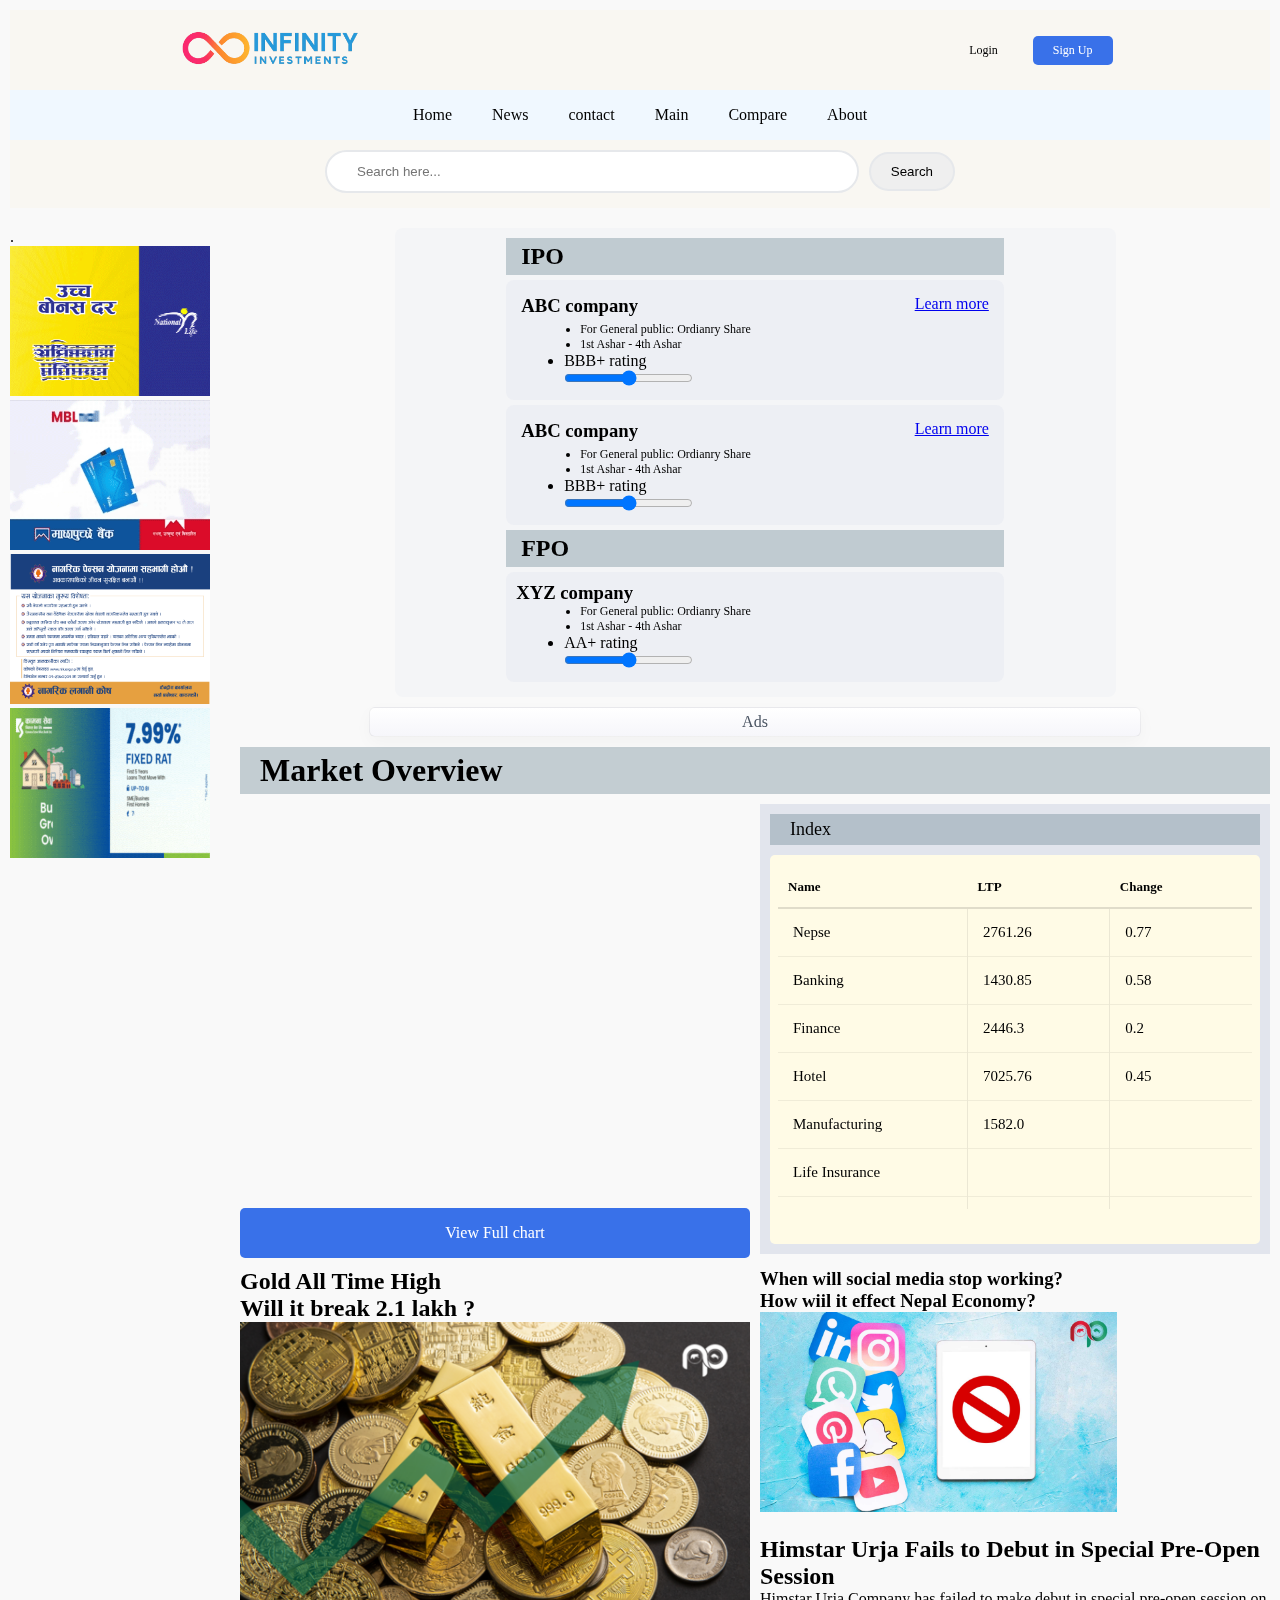
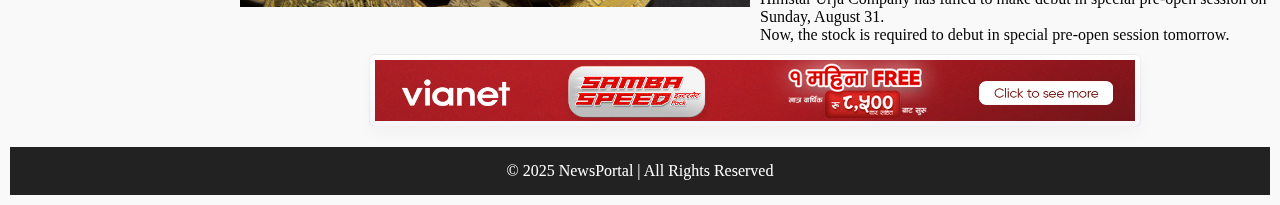
<file: index.html>
<!DOCTYPE html>
<html lang="en">

<head>
    <meta charset="UTF-8">
    <meta name="viewport" content="width=device-width, initial-scale=1.0">
    <title>Document</title>

    <!-- header links -->
    <link rel="stylesheet" href="header.css">


    <link rel="stylesheet" href="index.css">


</head>

<body>

    <div class=" container ">

        <header id="header">Loading</header>
        <div class="content">
            <div class="side-ads">
                <div class="ads-box">.
                    <img src="gif1.gif" alt="image">
                    <img src="gif2.gif" alt="image">
                    <img src="image1.jpg" alt="">
                    <img src="gif3.gif" alt="">
                </div>
            </div>
            <div class="center">
                <div class="short-term-news">
                    <div class="s-t-n-content">
                        <div id="ipo" class="stnc-box">
                            <h2>IPO</h2>
                            <div class="company-info">
                                <div class="company-name">
                                    <h3>ABC company</h3>
                                    <a href="#">Learn more</a>
                                </div>
                                <div class="issue-detail">

                                    <div class="basic">
                                        <ul>
                                            <li>For General public: Ordianry Share</li>
                                            <li>1st Ashar - 4th Ashar</li>
                                        </ul>
                                    </div>

                                    <ul>
                                        <li>
                                            <p>BBB+ rating</p>

                                            <input type="range">
                                        </li>
                                    </ul>
                                </div>

                            </div>
                            <div class="company-info">
                                <div class="company-name">
                                    <h3>ABC company</h3>
                                    <a href="#">Learn more</a>
                                </div>
                                <div class="issue-detail">

                                    <div class="basic">
                                        <ul>
                                            <li>For General public: Ordianry Share</li>
                                            <li>1st Ashar - 4th Ashar</li>
                                        </ul>
                                    </div>

                                    <ul>
                                        <li>
                                            <p>BBB+ rating</p>

                                            <input type="range">
                                        </li>
                                    </ul>
                                </div>

                            </div>


                        </div>
                        <div id="fpo" class="stnc-box">
                            <h2>FPO</h2>
                            <div class="company-info">
                                <h3>XYZ company</h3>
                                <div class="issue-detail">

                                    <div class="basic">
                                        <ul>
                                            <li>For General public: Ordianry Share</li>
                                            <li>1st Ashar - 4th Ashar</li>
                                        </ul>
                                    </div>

                                    <ul>
                                        <li>
                                            <p>AA+ rating</p>

                                            <input type="range">
                                        </li>
                                    </ul>
                                </div>

                            </div>
                        </div>
                        <div id="right-share"></div>

                    </div>
                </div>
                <div class="center-ads ads-section1">
                    Ads
                    <!-- <img src="/project1/image/gif1.gif" alt="image">
                    <img src="/project1/image/gif2.gif" alt="image">
                    <img src="/project1/image/image1.jpg" alt=""> -->

                </div>
                <div class="market-overview ">
                    <h1>Market Overview</h1>
                    <div class="market-inner">
                        <div class="chart-box">
                            <div class="chart">
                                <iframe src="https://s.tradingview.com/widgetembed/?symbol=NEPSE" width="100%"
                                    height="400px" frameborder="0"></iframe>

                            </div>

                            <a class="chart-link" href="https://www.tradingview.com/symbols/NEPSE/" target="_blank"
                                rel="noopener noreferrer" aria-label="Open TradingView chart for NEPSE in a new tab">
                                View Full chart
                            </a>

                        </div>
                        <div class="index-box">

                            <div class="index-title">Index</div>
                            <div class="index-wrap">

                                <div class="index-head">
                                    <table>

                                        <tr>
                                            <th style="width:40%">Name</th>
                                            <th style="width:30%">LTP</th>
                                            <th style="width:30%">Change</th>
                                        </tr>

                                    </table>
                                </div>
                                <div class="index-body">
                                    <table>

                                        <tr class="placeholder-row">
                                            <td style="width:40%">Nepse</td>
                                            <td style="width: 30%;">2761.26</td>
                                            <td style="width: 30%;">0.77</td>
                                        </tr>
                                        <tr class="placeholder-row">
                                            <td>Banking</td>
                                            <td>1430.85</td>
                                            <td>0.58</td>
                                        </tr>
                                        <tr class="placeholder-row">
                                            <td>Finance</td>
                                            <td>2446.3</td>
                                            <td>0.2</td>
                                        </tr>
                                        <tr class="placeholder-row">
                                            <td>Hotel</td>
                                            <td>7025.76</td>
                                            <td>0.45</td>
                                        </tr>
                                        <tr class="placeholder-row">
                                            <td>Manufacturing</td>
                                            <td>1582.0</td>
                                            <td></td>
                                        </tr>
                                        <tr class="placeholder-row">
                                            <td>Life Insurance</td>
                                            <td></td>
                                            <td></td>
                                        </tr>
                                        <tr class="placeholder-row">
                                            <td>Insurance</td>
                                            <td></td>
                                            <td></td>
                                        </tr>
                                        <tr class="placeholder-row">
                                            <td>Other</td>
                                            <td></td>
                                            <td></td>
                                        </tr>

                                    </table>
                                </div>

                            </div>
                        </div>

                    </div>
                </div>
                <div class="news ">
                    <div class="main-news">
                        <h2>Gold All Time High</h2>
                        <h2>Will it break 2.1 lakh ?</h2>
                        <img src="gold.png" alt="">

                    </div>
                    <div class="side-news">
                        <div>
                            <h3>When will social media stop working?</h3>
                            <h3>How wiil it effect Nepal Economy?</h3>
                            <img src="social-media.jpg" alt="">
                        </div>
                        <div>
                            <h2>Himstar Urja Fails to Debut in Special Pre-Open Session</h2>
                            <p>
                                Himstar Urja Company has failed to make debut in special pre-open session on Sunday,
                                August 31.</p>
                            <p>Now, the stock is required to debut in special pre-open session tomorrow.</p>
                        </div>
                    </div>
                </div>
                <div class="center-ads ads-section2">
                    <img src="vianet.png" alt="">
                </div>
            </div>

        </div>
        <footer>
            <p>&copy; 2025 NewsPortal | All Rights Reserved</p>
        </footer>

    </div>

    <script src="index.js"></script>
</body>

</html>
</file>
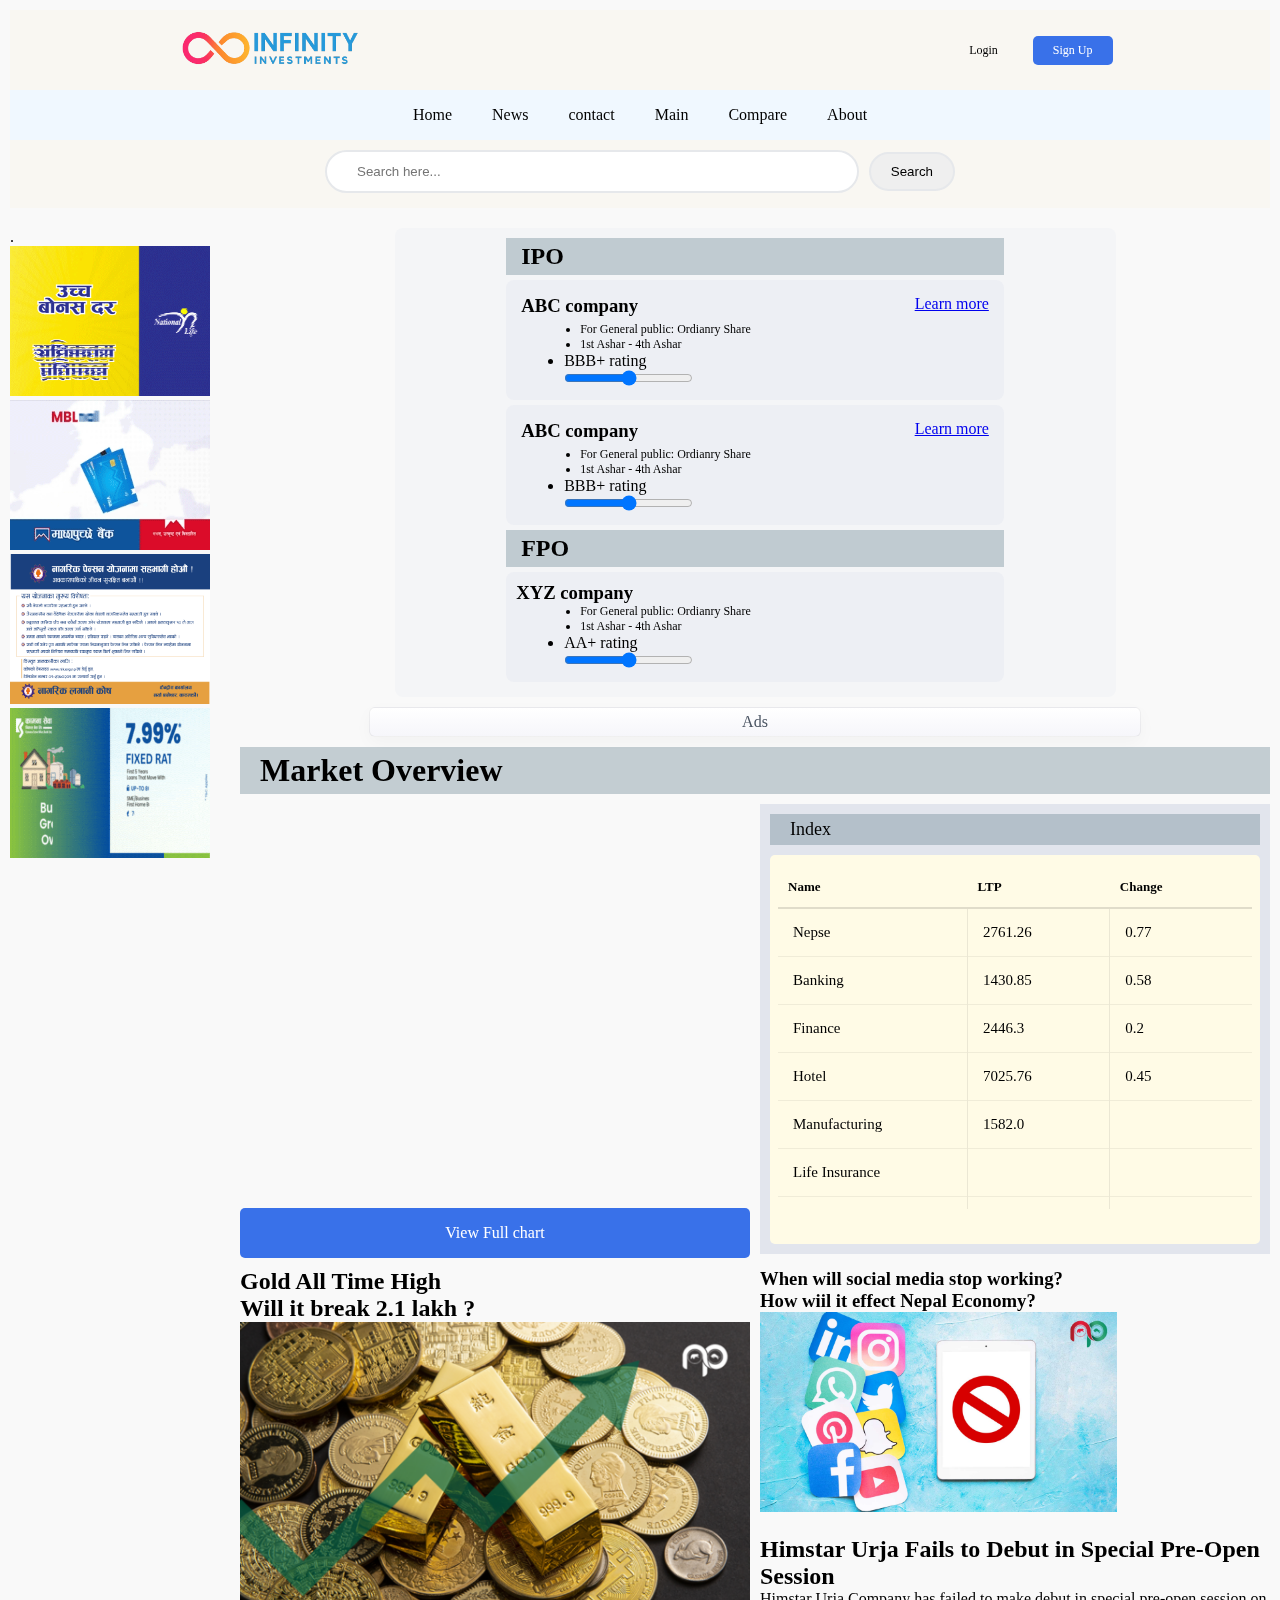
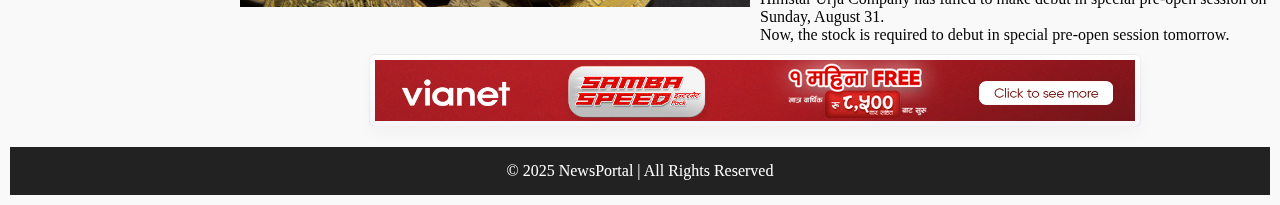
<file: project1/index.html>
<!DOCTYPE html>
<html lang="en">

<head>
    <meta charset="UTF-8">
    <meta name="viewport" content="width=device-width, initial-scale=1.0">
    <title>Document</title>

    <!-- header links -->
    <link rel="stylesheet" href="/project1/header/header.css">


    <link rel="stylesheet" href="index.css">


</head>

<body>

    <div class=" container ">

        <header id="header">Loading</header>
        <div class="content">
            <div class="side-ads">
                <div class="ads-box">.
                    <img src="/project1/image/gif1.gif" alt="image">
                    <img src="/project1/image/gif2.gif" alt="image">
                    <img src="/project1/image/image1.jpg" alt="">
                    <img src="/project1/image/gif3.gif" alt="">
                </div>
            </div>
            <div class="center">
                <div class="short-term-news">
                    <div class="s-t-n-content">
                        <div id="ipo" class="stnc-box">
                            <h2>IPO</h2>
                            <div class="company-info">
                                <div class="company-name">
                                    <h3>ABC company</h3>
                                    <a href="#">Learn more</a>
                                </div>
                                <div class="issue-detail">

                                    <div class="basic">
                                        <ul>
                                            <li>For General public: Ordianry Share</li>
                                            <li>1st Ashar - 4th Ashar</li>
                                        </ul>
                                    </div>

                                    <ul>
                                        <li>
                                            <p>BBB+ rating</p>

                                            <input type="range">
                                        </li>
                                    </ul>
                                </div>

                            </div>
                            <div class="company-info">
                                <div class="company-name">
                                    <h3>ABC company</h3>
                                    <a href="#">Learn more</a>
                                </div>
                                <div class="issue-detail">

                                    <div class="basic">
                                        <ul>
                                            <li>For General public: Ordianry Share</li>
                                            <li>1st Ashar - 4th Ashar</li>
                                        </ul>
                                    </div>

                                    <ul>
                                        <li>
                                            <p>BBB+ rating</p>

                                            <input type="range">
                                        </li>
                                    </ul>
                                </div>

                            </div>


                        </div>
                        <div id="fpo" class="stnc-box">
                            <h2>FPO</h2>
                            <div class="company-info">
                                <h3>XYZ company</h3>
                                <div class="issue-detail">

                                    <div class="basic">
                                        <ul>
                                            <li>For General public: Ordianry Share</li>
                                            <li>1st Ashar - 4th Ashar</li>
                                        </ul>
                                    </div>

                                    <ul>
                                        <li>
                                            <p>AA+ rating</p>

                                            <input type="range">
                                        </li>
                                    </ul>
                                </div>

                            </div>
                        </div>
                        <div id="right-share"></div>

                    </div>
                </div>
                <div class="center-ads ads-section1">
                    Ads
                    <!-- <img src="/project1/image/gif1.gif" alt="image">
                    <img src="/project1/image/gif2.gif" alt="image">
                    <img src="/project1/image/image1.jpg" alt=""> -->

                </div>
                <div class="market-overview ">
                    <h1>Market Overview</h1>
                    <div class="market-inner">
                        <div class="chart-box">
                            <div class="chart">
                                <iframe src="https://s.tradingview.com/widgetembed/?symbol=NEPSE" width="100%"
                                    height="400px" frameborder="0"></iframe>

                            </div>

                            <a class="chart-link" href="https://www.tradingview.com/symbols/NEPSE/" target="_blank"
                                rel="noopener noreferrer" aria-label="Open TradingView chart for NEPSE in a new tab">
                                View Full chart
                            </a>

                        </div>
                        <div class="index-box">

                            <div class="index-title">Index</div>
                            <div class="index-wrap">

                                <div class="index-head">
                                    <table>

                                        <tr>
                                            <th style="width:40%">Name</th>
                                            <th style="width:30%">LTP</th>
                                            <th style="width:30%">Change</th>
                                        </tr>

                                    </table>
                                </div>
                                <div class="index-body">
                                    <table>

                                        <tr class="placeholder-row">
                                            <td style="width:40%">Nepse</td>
                                            <td style="width: 30%;">2761.26</td>
                                            <td style="width: 30%;">0.77</td>
                                        </tr>
                                        <tr class="placeholder-row">
                                            <td>Banking</td>
                                            <td>1430.85</td>
                                            <td>0.58</td>
                                        </tr>
                                        <tr class="placeholder-row">
                                            <td>Finance</td>
                                            <td>2446.3</td>
                                            <td>0.2</td>
                                        </tr>
                                        <tr class="placeholder-row">
                                            <td>Hotel</td>
                                            <td>7025.76</td>
                                            <td>0.45</td>
                                        </tr>
                                        <tr class="placeholder-row">
                                            <td>Manufacturing</td>
                                            <td>1582.0</td>
                                            <td></td>
                                        </tr>
                                        <tr class="placeholder-row">
                                            <td>Life Insurance</td>
                                            <td></td>
                                            <td></td>
                                        </tr>
                                        <tr class="placeholder-row">
                                            <td>Insurance</td>
                                            <td></td>
                                            <td></td>
                                        </tr>
                                        <tr class="placeholder-row">
                                            <td>Other</td>
                                            <td></td>
                                            <td></td>
                                        </tr>

                                    </table>
                                </div>

                            </div>
                        </div>

                    </div>
                </div>
                <div class="news ">
                    <div class="main-news">
                        <h2>Gold All Time High</h2>
                        <h2>Will it break 2.1 lakh ?</h2>
                        <img src="/project1/image/gold.png" alt="">

                    </div>
                    <div class="side-news">
                        <div>
                            <h3>When will social media stop working?</h3>
                            <h3>How wiil it effect Nepal Economy?</h3>
                            <img src="/project1/image/social-media.jpg" alt="">
                        </div>
                        <div>
                            <h2>Himstar Urja Fails to Debut in Special Pre-Open Session</h2>
                            <p>
                                Himstar Urja Company has failed to make debut in special pre-open session on Sunday,
                                August 31.</p>
                            <p>Now, the stock is required to debut in special pre-open session tomorrow.</p>
                        </div>
                    </div>
                </div>
                <div class="center-ads ads-section2">
                    <img src="/project1/image/vianet.png" alt="">
                </div>
            </div>

        </div>
        <footer>
            <p>&copy; 2025 NewsPortal | All Rights Reserved</p>
        </footer>

    </div>

    <script src="index.js"></script>
</body>

</html>
</file>
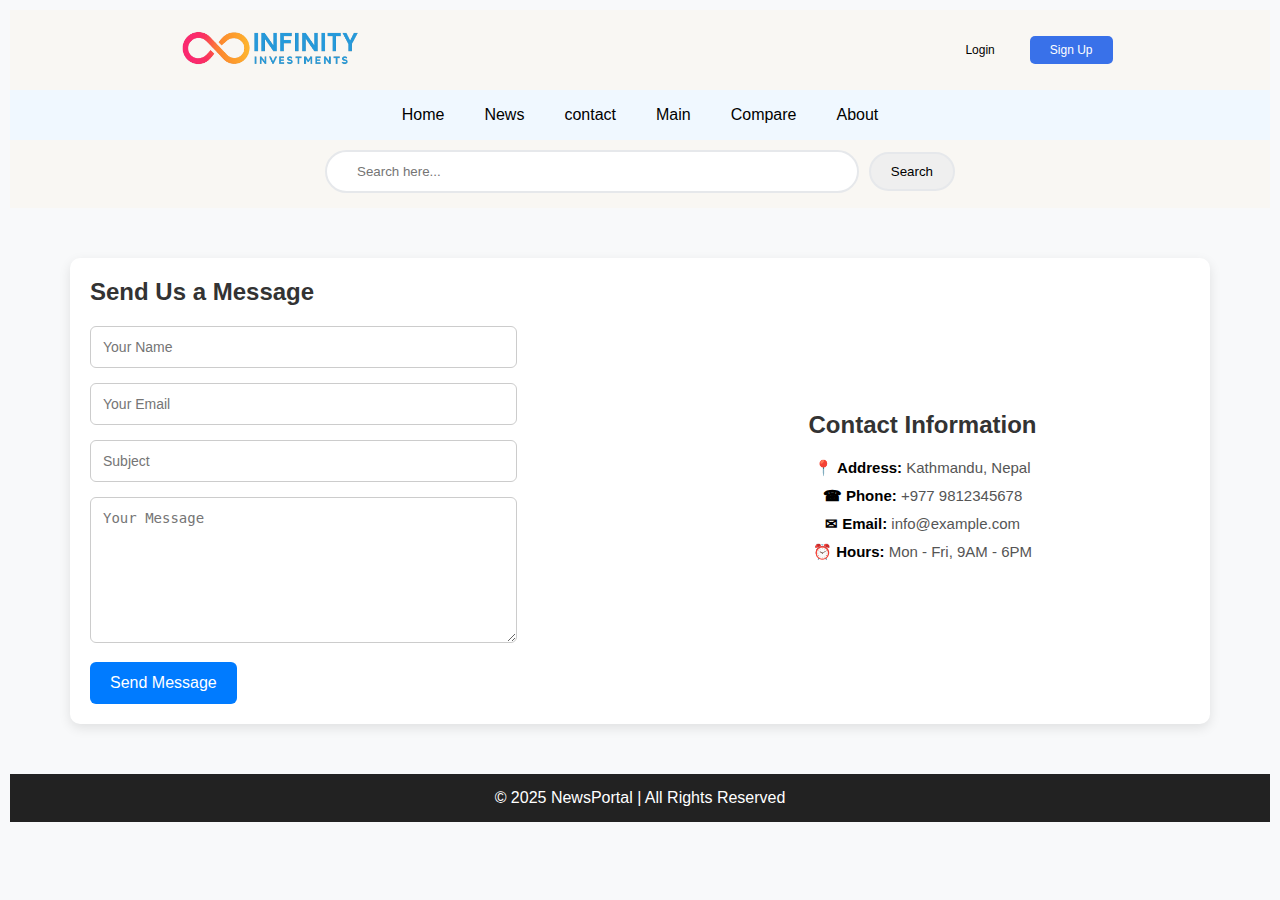
<file: contact.html>
<!DOCTYPE html>
<html lang="en">
<head>
  <meta charset="UTF-8">
  <meta name="viewport" content="width=device-width, initial-scale=1.0">
  <title>Contact Page</title>
    <link rel="stylesheet" href="contact.css">
    <link rel="stylesheet" href="header.css">
</head>
<body>

  <div class="contact-container">

 

    <div id="header"></div>

  <div class="contact-box">
    <!-- Contact Form -->
    <div class="contact-form">
      <h2>Send Us a Message</h2>
      <form>
        <input type="text" placeholder="Your Name" required>
        <input type="email" placeholder="Your Email" required>
        <input type="text" placeholder="Subject" required>
        <textarea placeholder="Your Message" required></textarea>
        <button type="submit">Send Message</button>
      </form>
    </div>

    <!-- Contact Info -->
    <div class="contact-info">
      <h2>Contact Information</h2>
      <p><span>📍 Address:</span> Kathmandu, Nepal</p>
      <p><span>☎ Phone:</span> +977 9812345678</p>
      <p><span>✉ Email:</span> info@example.com</p>
      <p><span>⏰ Hours:</span> Mon - Fri, 9AM - 6PM</p>
    </div>
  </div>

  <footer>
    <p>&copy; 2025 NewsPortal | All Rights Reserved</p>
  </footer>

   </div>

  <script src="contact.js"></script>

</body>
</html>
</file>
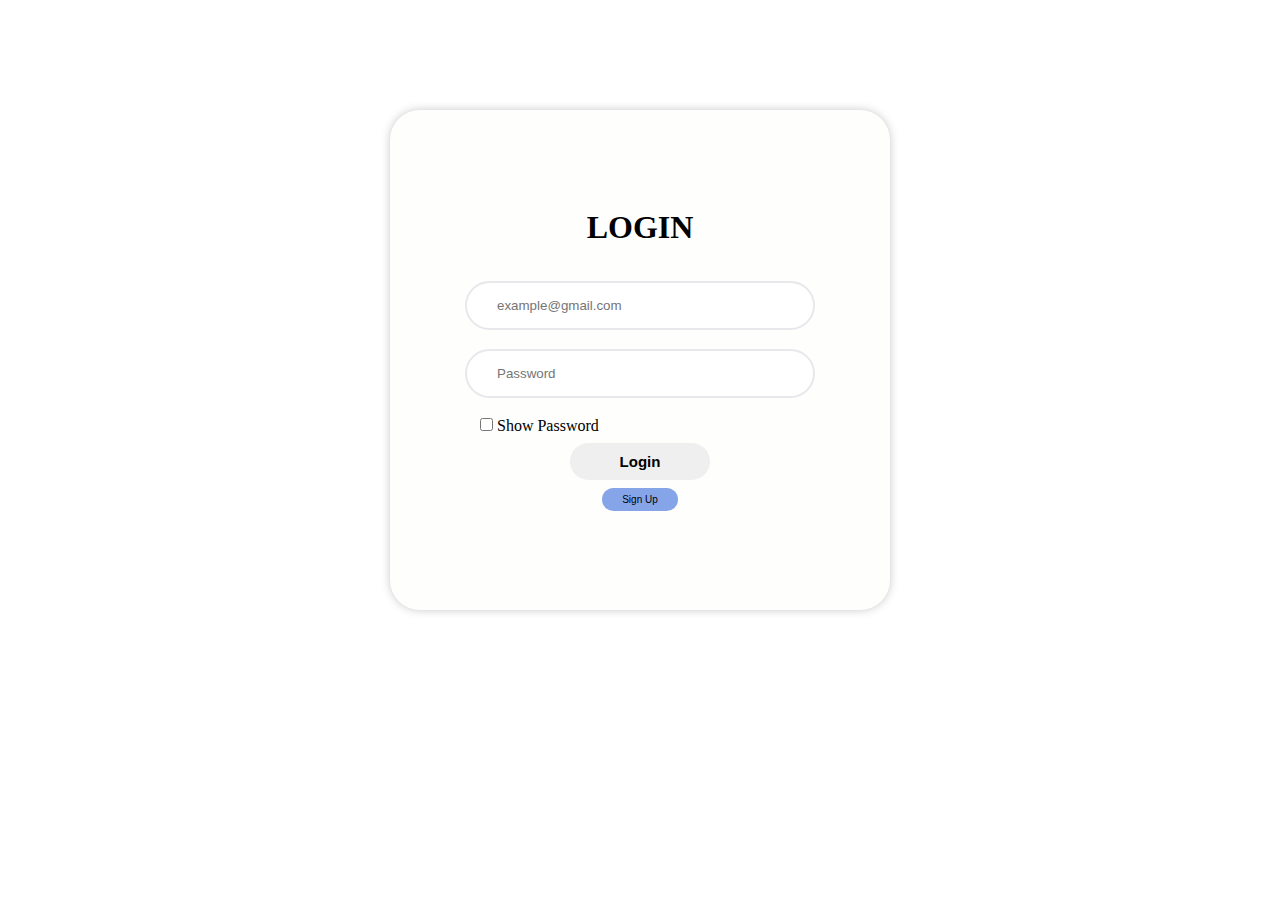
<file: login.html>
<!DOCTYPE html>
<html lang="en">

<head>
    <meta charset="UTF-8">
    <meta name="viewport" content="width=device-width, initial-scale=1.0">
    <title>Login</title>
    <style>
        * {
            margin: 0px;
            padding: 0px;
        }

        p {
            font-size: 10px;
            color: red;
            padding-left: 20px;
        }

        .flex {
            display: flex;
            align-items: center;
            justify-content: center;

        }

        .login-container {
            height: 80vh;
        }

        .login-box {
            /* border: 1px solid black; */
            background-color: #faf4e81e;
            box-shadow: 0 0 10px 0px rgba(0, 0, 0, 0.214);
            border-radius: 30px;
            max-width: 500px;
            width: 100%;
            box-sizing: border-box;
            margin: 10px;
            height: 500px;
            flex-direction: column;
            gap: 35px;
        }

        .login-box form {
            flex-direction: column;
            gap: 8px;
            width: 100%;
        }

        .login-box form label, .login-box form div {
            width: 70%;
        }

        #checkbox {
            margin-left: 15px;
        }

        .login-box form label input {
            box-sizing: border-box;
            outline: none;
            padding: 15px 30px;
            border: 2px solid #e6e8eb;
            border-radius: 30px;
            width: 100%;
        }

        

        .login-box form input:hover {
            box-shadow: 0 0 5px 0 #e6e8eb;
        }


        .login-box form button {
            border: #e6e8eb;
            border-radius: 30px;
            font-size: 12px;
        }

        .login-box form .login {
            padding: 10px 50px;
            font-size: 15px;
            font-weight: bold;
        }

        .login-box form .login:hover {
            background-color: rgba(142, 144, 149, 0.137);
            box-shadow: 0 0 5px 1px rgba(142, 144, 149, 0.137);
        }

        .login:active {
            background-color: yellow;
        }

        .login-box form .sign-up:hover {
            background-color: #3161e7d8;
            box-shadow: 0 0 5px 1px rgba(19, 88, 236, 0.3);

        }

        .login-box form .sign-up {
            background-color: #628ae2c4;
            padding: 6px 20px;
            font-size: 10px;
        }

        .login-box form button a {
            text-decoration: none;
            color: white;
        }

        @media (max-width: 550px) {

            .login-box form label {
                width: 80%;
            }
        }
    </style>
</head>

<body>

    <div class="login-container flex">

        <div class="login-box flex">
            <h1 class="flex">LOGIN</h1>
            <form action="" method="GET" class="flex" id="login-form">
                <label for="email">
                    <input id="email" type="email" name="email" value="" placeholder="example@gmail.com">
                    <p id="email-alert">&nbsp;</p>
                </label>


                <label for="password">
                    <input id="password" type="password" name="password" value="" placeholder="Password">
                    <p id="password-alert">&nbsp;</p>
                </label>

                <div>

                    <input type="checkbox" onclick="showPassword()" id="checkbox"> 
                    <label for="checkbox" >
                        Show Password
                    </label>
                </div>


                <button type="button" class="login" onclick="login()">Login</button>
                <a href="#"><button class="sign-up"> Sign Up</button></a>


            </form>
        </div>

    </div>

    <script>

        // form validation
        const email = document.getElementById("email");
        const password = document.getElementById("password");
        const emailAlert = document.getElementById("email-alert");
        const passwordAlert = document.getElementById("password-alert");

        const emailRegex = /^[a-zA-Z][a-zA-Z0-9._+]*@gmail\.com$/;
        const passwordRegex = /(?=.*[a-z])(?=.*[A-Z])(?=.*\d)(?=.*[!@#$%^&*-_]).{8,}/;

        function validate() {
            let valid = true;

            if (!emailRegex.test(email.value)) {
                if (email.value === "") {
                    emailAlert.innerText = "Required !";
                } else {
                    emailAlert.innerText = "Pattern don't match."
                }
                valid = false;
            } else {
                emailAlert.innerHTML = "&nbsp;";
                // valid = true;
            }


            if (!passwordRegex.test(password.value)) {

                if (password.value === "") {
                    passwordAlert.innerText = "Required !";
                } else {
                    passwordAlert.innerText = "Minmum 8 char, one Uppercase, lowercase and special character."
                }
                valid = false;
            } else {
                passwordAlert.innerHTML = "&nbsp;";
                // valid = true;
            }

            return valid;
        }

        function login() {
            if (validate()) {
                form.submit();
            }
        }

        // form validation when "Enter"
        const form = document.getElementById("login-form");

        form.addEventListener('keydown', (e) => {
            if (e.key === 'Enter') {
                e.preventDefault();
                validate();
            }
        })

        // show password

        function showPassword() {
            if (password.type === "password") {
                password.type = "text";
            }
            else {
                password.type = "password";
            }
        }



    </script>
</body>

</html>
</file>
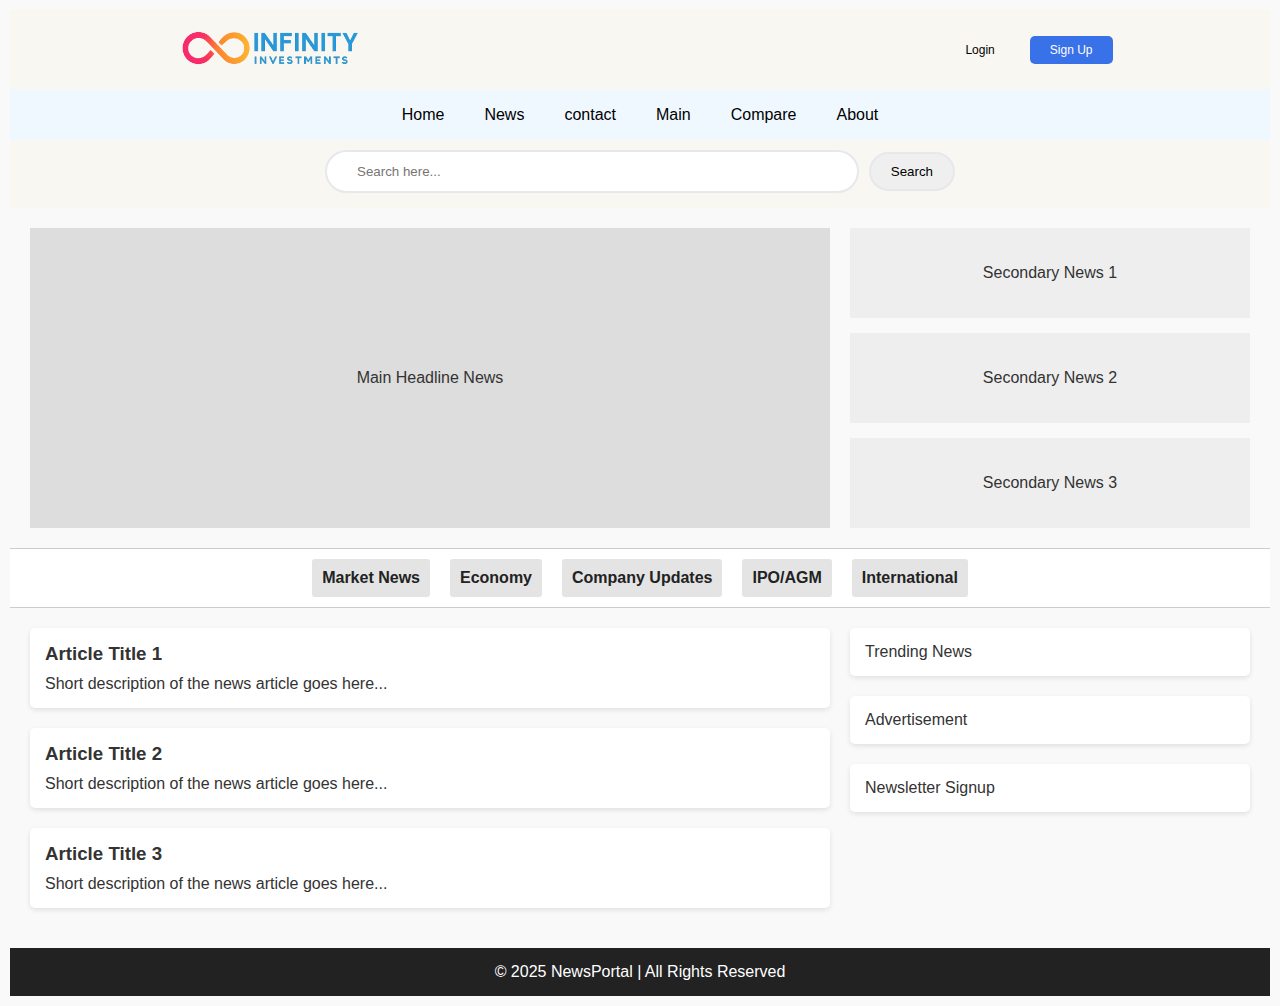
<file: news.html>
<!DOCTYPE html>
<html lang="en">
<head>
  <meta charset="UTF-8">
  <meta name="viewport" content="width=device-width, initial-scale=1.0">
  <title>News Webpage</title>
  <link rel="stylesheet" href="news.css">
  <link rel="stylesheet" href="header.css">
</head>
<body>

  <div class="news-container">


  <div id="header"></div>

  <section class="hero">
    <div class="main-news">Main Headline News</div>
    <div class="side-news">
      <div>Secondary News 1</div>
      <div>Secondary News 2</div>
      <div>Secondary News 3</div>
    </div>
  </section>

  <section class="categories">
    <a href="#">Market News</a>
    <a href="#">Economy</a>
    <a href="#">Company Updates</a>
    <a href="#">IPO/AGM</a>
    <a href="#">International</a>
  </section>

  <section class="content">
    <div class="articles">
      <div class="article-card">
        <h3>Article Title 1</h3>
        <p>Short description of the news article goes here...</p>
      </div>
      <div class="article-card">
        <h3>Article Title 2</h3>
        <p>Short description of the news article goes here...</p>
      </div>
      <div class="article-card">
        <h3>Article Title 3</h3>
        <p>Short description of the news article goes here...</p>
      </div>
    </div>

    <div class="sidebar">
      <div class="widget">Trending News</div>
      <div class="widget">Advertisement</div>
      <div class="widget">Newsletter Signup</div>
    </div>
  </section>

  <footer>
    <p>&copy; 2025 NewsPortal | All Rights Reserved</p>
  </footer>

    </div>


  <script src="news.js"></script>
</body>
</html>
</file>
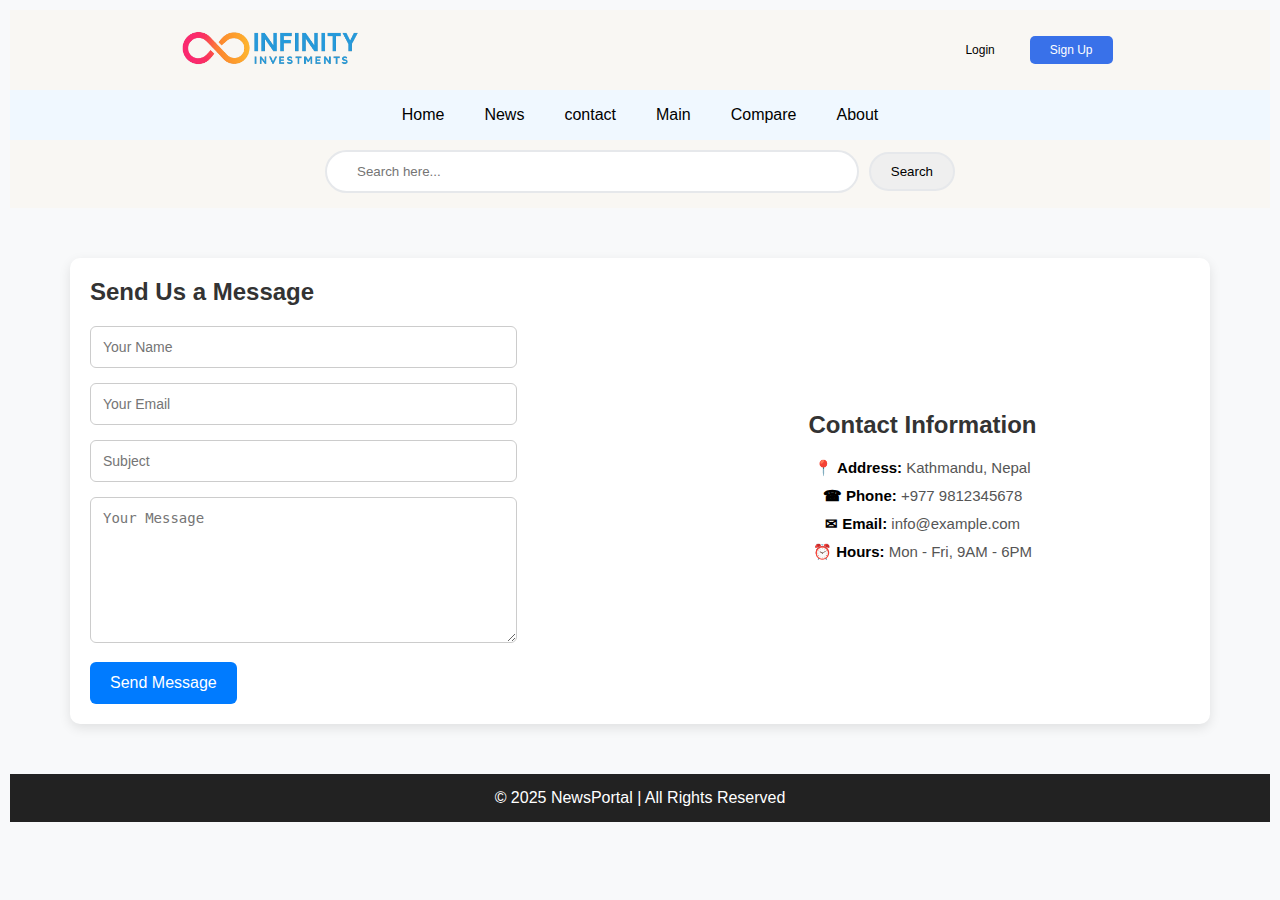
<file: project1/contact/contact.html>
<!DOCTYPE html>
<html lang="en">
<head>
  <meta charset="UTF-8">
  <meta name="viewport" content="width=device-width, initial-scale=1.0">
  <title>Contact Page</title>
    <link rel="stylesheet" href="contact.css">
    <link rel="stylesheet" href="/project1/header/header.css">
</head>
<body>

  <div class="contact-container">

 

    <div id="header"></div>

  <div class="contact-box">
    <!-- Contact Form -->
    <div class="contact-form">
      <h2>Send Us a Message</h2>
      <form>
        <input type="text" placeholder="Your Name" required>
        <input type="email" placeholder="Your Email" required>
        <input type="text" placeholder="Subject" required>
        <textarea placeholder="Your Message" required></textarea>
        <button type="submit">Send Message</button>
      </form>
    </div>

    <!-- Contact Info -->
    <div class="contact-info">
      <h2>Contact Information</h2>
      <p><span>📍 Address:</span> Kathmandu, Nepal</p>
      <p><span>☎ Phone:</span> +977 9812345678</p>
      <p><span>✉ Email:</span> info@example.com</p>
      <p><span>⏰ Hours:</span> Mon - Fri, 9AM - 6PM</p>
    </div>
  </div>

  <footer>
    <p>&copy; 2025 NewsPortal | All Rights Reserved</p>
  </footer>

   </div>

  <script src="contact.js"></script>

</body>
</html>
</file>
<file: header.css>
* {
    margin: 0px;
    padding: 0px;
}


.header-container{
    background-color: #faf4e861;
    width: 100%;
    padding-bottom: 5px;
}

.header-box {
    /* border: 1px solid black; */
    display: flex;
    justify-content: space-between;
    max-width: 1100px;
    width: 75%;
    align-items: center;
    margin: 0 auto;
    height: 80px;
}



.left a {
    display: none;
    color: black;
}


.right {

    display: flex;
    align-items: center;
    gap: 15px;
    justify-content: right;
}

.right a {
    text-decoration: none;
    border-radius: 5px;
    padding: 7px 20px;
    font-size: 12px;

}

.right .login {
    color: black;

}

.right .login:hover {
    background-color: rgba(142, 144, 149, 0.137);
    box-shadow: 0 0 5px 1px rgba(142, 144, 149, 0.137);
}
.right .singup{
    background-color: #3971e9;
    color: white;
}

 .right .singup:hover {
    background-color: #0e45db;
    box-shadow: 0 0 5px 1px rgba(19, 88, 236, 0.3);
}



.nav-bar {
    background-color: aliceblue;
    height: 50px;
    display: flex;
    justify-content: center;
    align-items: center;
}

.nav-bar:hover {
    box-shadow: 0 0 10px 1px #2f2f3118;
}

#menu-icon{
    display: none;
}

#nav-box{
    display: flex;
    gap: 10px;

}

#nav-box a {
    text-decoration: none;
    color: black;
    padding: 5px 15px;
    border-radius: 5px;
}

#nav-box a:hover {
    background-color: rgba(19, 88, 236, 0.137);
    box-shadow: 0 0 5px 1px rgba(19, 88, 236, 0.137);
}

.search-box {
    background: transparent;
}

.search-box form {
    /* border: 1px solid black; */
    margin: 10px auto;
    display: flex;
    justify-content: center;
    align-items: center;
    gap: 10px;
    max-width: 800px;
    width: 50%;

}

.search-box input {
    flex: 1;
    outline: none;
    padding: 12px 30px;
    border: 2px solid #e6e8eb;
    border-radius: 30px;
}

.search-box input:focus {
    box-shadow: 0 0 0 4px rgba(37, 99, 235, 0.06);
    border-color: #3971e933;
}

.search-box button {
    padding: 10px 20px;
    border: 2px solid #e6e8eb;
    border-radius: 30px;
}

.search-box button:hover {
    background-color: #babbbc6f;
}




@media(max-width:550px) {
    .header-box {
        height: auto;
        display: block;
    }

    .header-box a {
        display: inline;
        /*///*/
        /* touch-action: manipulation;
        position: relative;
        z-index: 10; */
        /* font-size: 28px; */
    }


    .left {
        display: flex;
        justify-content: space-between;
        width: 100%;
        align-items: center;
        height: 80px;
    }

    .right {
        display: none;
        background-color: #c2c3c75e;
        box-shadow: 0 0 10px 5px #c2c3c75e;
        margin: 5px 20px;
        padding: 5px;

    }

    .nav-bar{
        justify-content: left;
    }
    #menu-icon{
        display: inline;
        margin: 0 0 0 30px;
        font-size: 20px;
    }

    #nav-box{
        display: none;
        position: absolute;
        top: 135px;
        left: 50px;
        gap: 10px;
        flex-direction: column;
        background-color: aliceblue;
        padding: 10px 15px;

    }

    #nav-box a:hover{
    background-color: rgba(19, 88, 236, 0.137);
    box-shadow: 0 0 5px 1px rgba(19, 88, 236, 0.137);
    }


}

@media(max-width: 425px) {

    .search-box input,
    .search-box button {
        padding: 8px 15px;
    }
}
</file>
<file: index.css>
*{
    box-sizing: border-box;
    margin: 0px;
    padding: 0px;
}

body{
   background-color:  #f9f9f9;
}


.container{
    max-width: 1650px;
    margin: 0px auto;
    padding: 10px;
    display: flex;
    flex-direction: column;
    gap: 10px;
    width: 100%;
    
}



/* content section */
.content{
    /* border: 2px solid black; */
    margin: 10px 0 ;
    display: grid;
    grid-template-columns: 200px 1fr;
    gap: 30px;
}


.side-ads{
    z-index: -1;
    /* box-sizing: content-box;
    background: linear-gradient(180deg, rgba(255, 255, 255, 0.9), rgba(245, 245, 250, 0.9));
    border: 1px solid rgba(0, 0, 0, 0.06);
    padding: 5px;
    width: 100%; */
}

.ads-box{
    position: sticky;
    top: 0;
    
    /* background-color: yellow; */
    /* height: 600px; */
}

.ads-box img{
    height: 150px;
    width: 200px;
}



/* center section */
.center{
    /* border: 1px solid black; */
    display: flex;
    flex-direction: column;
    align-items: center;
    gap: 10px;
}



/* short-term-news */
.short-term-news{
    width: 70%;
    border-radius: 8px;
    display: flex;
    justify-content: center;
    background-color: #3b569c06;
    box-sizing: border-box;
    padding: 10px 5px;
}
.s-t-n-content{
    
    /* border: 1px solid black; */
    width: 70%;
}


.stnc-box h2{
    padding: 5px 15px;
    background-color: #5f7c8a59;
}
.company-info{
    padding-left: 2rem;
    margin:  5px 0px;
    padding: 10px;
    border-radius: 8px;
    background-color: #3b569c09;

}
.company-info:hover{
    box-shadow: 0 0 5px 0px rgba(85, 82, 77, 0.208);

}

.company-name{
    box-sizing: border-box;
    display: flex;
    justify-content: space-between;
    padding: 5px;
}

.issue-detail{
    padding-left: 3rem;
}
.issue-detail .basic{
    padding-left: 1rem;
    font-size: 12px;
}



/* center-ads */

.center-ads{
    background: linear-gradient(180deg, rgba(255, 255, 255, 0.9), rgba(245, 245, 250, 0.9));
    border: 1px solid rgba(0, 0, 0, 0.06);
    padding: 5px;
    border-radius: 6px;
    color: #4b5563;
    text-align: center;
    margin: 0px auto;
    width: 75%;
    box-shadow: 0 6px 18px rgba(15, 23, 42, 0.03);
    display: flex;
    justify-content: center;
    gap: 50px;
}

.ads-section1 img{
    height: 150px;
    width: 200px;
}

.ads-section2 img{
    width: 100%;
}

/* market overview */
.market-overview{
    width: 100%;
}

.market-overview h1{
    background-color: #5f7c8a59;
    padding: 5px 20px;
}

.market-inner{
    /* border: 1px solid black; */
    display: grid;
    grid-template-columns: 1fr 1fr;
    gap: 10px;
    margin-top: 10px;
}

.chart-link{
    border-radius: 5px;
    height: 50px;
    background-color: #3971e9;
    display: flex;
    align-items: center;
    justify-content: center;
    text-decoration: none;
    color: white;
}




.index-box {
    background-color: #3b569c1e;
    padding: 10px;
    display: flex;
    flex-direction: column;
    gap: 10px;
    max-height: 450px;
}

.index-title {
    font-size: 18px;
    background-color: #5f7c8a59;
    padding: 5px 20px;
}
.index-wrap {
    background: #fffbe6;
    border-radius: 5px;
    padding: 12px 8px;
    box-sizing: border-box;
    display: flex;
    flex-direction: column;
    /* overflow: auto; */
    flex: 1 1 auto
}

.index-wrap table{
    width: 100%;
    border-collapse: collapse;
    table-layout: fixed
}

.index-wrap table th{
    border-bottom: 2px solid rgba(0, 0, 0, 0.12);
    padding: 12px 10px;
    font-weight: 600;
    text-align: left;
    background: transparent;
    font-size: 13px
}

.index-wrap table td{
    padding: 15px;
    border-right: 1px solid rgba(0, 0, 0, 0.08);
    background: transparent;
    font-size: 15px
}

.index-wrap td:last-child{
    border-right: none
}

.placeholder-row {
    border-bottom: 1px solid rgba(0, 0, 0, 0.06)
}

.index-body{
    overflow: auto;
    height: 300px;
}

.news{
    display: flex;
    gap: 10px;
    width: 100%;
}


.main-news img{
    /* height: 300px; */
    width: 100%;
}

.side-news{
    display: flex;
    flex-direction: column;
    gap: 20px;
}

.side-news img{
    /* height: 150px; */
    width: 70%;
}



footer {
      background: #222;
      color: #fff;
      text-align: center;
      padding: 15px;
    }




@media (max-width:550px) {
    .short-term-news{
        width: 100%;
    }
    .s-t-n-content{
        width: 100%;
    }

    .market-inner{
        grid-template-columns: 1fr;
    }
    .index-wrap .index-body table td{
        font-size: 12px;
        padding: 12px;
    }

    .news{
        flex-direction: column;
    }
    .center-ads{
        width: 100%;
    }
    
}


@media (max-width:800px){
    .content{
        grid-template-columns: 1fr;
    }
    .side-ads{
        display: none;
    }
    /* .news{
        flex-direction: column;
    } */
}
</file>
<file: project1/header/header.css>
* {
    margin: 0px;
    padding: 0px;
}


.header-container{
    background-color: #faf4e861;
    width: 100%;
    padding-bottom: 5px;
}

.header-box {
    /* border: 1px solid black; */
    display: flex;
    justify-content: space-between;
    max-width: 1100px;
    width: 75%;
    align-items: center;
    margin: 0 auto;
    height: 80px;
}



.left a {
    display: none;
    color: black;
}


.right {

    display: flex;
    align-items: center;
    gap: 15px;
    justify-content: right;
}

.right a {
    text-decoration: none;
    border-radius: 5px;
    padding: 7px 20px;
    font-size: 12px;

}

.right .login {
    color: black;

}

.right .login:hover {
    background-color: rgba(142, 144, 149, 0.137);
    box-shadow: 0 0 5px 1px rgba(142, 144, 149, 0.137);
}
.right .singup{
    background-color: #3971e9;
    color: white;
}

 .right .singup:hover {
    background-color: #0e45db;
    box-shadow: 0 0 5px 1px rgba(19, 88, 236, 0.3);
}



.nav-bar {
    background-color: aliceblue;
    height: 50px;
    display: flex;
    justify-content: center;
    align-items: center;
}

.nav-bar:hover {
    box-shadow: 0 0 10px 1px #2f2f3118;
}

#menu-icon{
    display: none;
}

#nav-box{
    display: flex;
    gap: 10px;

}

#nav-box a {
    text-decoration: none;
    color: black;
    padding: 5px 15px;
    border-radius: 5px;
}

#nav-box a:hover {
    background-color: rgba(19, 88, 236, 0.137);
    box-shadow: 0 0 5px 1px rgba(19, 88, 236, 0.137);
}

.search-box {
    background: transparent;
}

.search-box form {
    /* border: 1px solid black; */
    margin: 10px auto;
    display: flex;
    justify-content: center;
    align-items: center;
    gap: 10px;
    max-width: 800px;
    width: 50%;

}

.search-box input {
    flex: 1;
    outline: none;
    padding: 12px 30px;
    border: 2px solid #e6e8eb;
    border-radius: 30px;
}

.search-box input:focus {
    box-shadow: 0 0 0 4px rgba(37, 99, 235, 0.06);
    border-color: #3971e933;
}

.search-box button {
    padding: 10px 20px;
    border: 2px solid #e6e8eb;
    border-radius: 30px;
}

.search-box button:hover {
    background-color: #babbbc6f;
}




@media(max-width:550px) {
    .header-box {
        height: auto;
        display: block;
    }

    .header-box a {
        display: inline;
        /*///*/
        /* touch-action: manipulation;
        position: relative;
        z-index: 10; */
        /* font-size: 28px; */
    }


    .left {
        display: flex;
        justify-content: space-between;
        width: 100%;
        align-items: center;
        height: 80px;
    }

    .right {
        display: none;
        background-color: #c2c3c75e;
        box-shadow: 0 0 10px 5px #c2c3c75e;
        margin: 5px 20px;
        padding: 5px;

    }

    .nav-bar{
        justify-content: left;
    }
    #menu-icon{
        display: inline;
        margin: 0 0 0 30px;
        font-size: 20px;
    }

    #nav-box{
        display: none;
        position: absolute;
        top: 135px;
        left: 50px;
        gap: 10px;
        flex-direction: column;
        background-color: aliceblue;
        padding: 10px 15px;

    }

    #nav-box a:hover{
    background-color: rgba(19, 88, 236, 0.137);
    box-shadow: 0 0 5px 1px rgba(19, 88, 236, 0.137);
    }


}

@media(max-width: 425px) {

    .search-box input,
    .search-box button {
        padding: 8px 15px;
    }
}
</file>
<file: project1/index.css>
*{
    box-sizing: border-box;
    margin: 0px;
    padding: 0px;
}

body{
   background-color:  #f9f9f9;
}


.container{
    max-width: 1650px;
    margin: 0px auto;
    padding: 10px;
    display: flex;
    flex-direction: column;
    gap: 10px;
    width: 100%;
    
}



/* content section */
.content{
    /* border: 2px solid black; */
    margin: 10px 0 ;
    display: grid;
    grid-template-columns: 200px 1fr;
    gap: 30px;
}


.side-ads{
    z-index: -1;
    /* box-sizing: content-box;
    background: linear-gradient(180deg, rgba(255, 255, 255, 0.9), rgba(245, 245, 250, 0.9));
    border: 1px solid rgba(0, 0, 0, 0.06);
    padding: 5px;
    width: 100%; */
}

.ads-box{
    position: sticky;
    top: 0;
    
    /* background-color: yellow; */
    /* height: 600px; */
}

.ads-box img{
    height: 150px;
    width: 200px;
}



/* center section */
.center{
    /* border: 1px solid black; */
    display: flex;
    flex-direction: column;
    align-items: center;
    gap: 10px;
}



/* short-term-news */
.short-term-news{
    width: 70%;
    border-radius: 8px;
    display: flex;
    justify-content: center;
    background-color: #3b569c06;
    box-sizing: border-box;
    padding: 10px 5px;
}
.s-t-n-content{
    
    /* border: 1px solid black; */
    width: 70%;
}


.stnc-box h2{
    padding: 5px 15px;
    background-color: #5f7c8a59;
}
.company-info{
    padding-left: 2rem;
    margin:  5px 0px;
    padding: 10px;
    border-radius: 8px;
    background-color: #3b569c09;

}
.company-info:hover{
    box-shadow: 0 0 5px 0px rgba(85, 82, 77, 0.208);

}

.company-name{
    box-sizing: border-box;
    display: flex;
    justify-content: space-between;
    padding: 5px;
}

.issue-detail{
    padding-left: 3rem;
}
.issue-detail .basic{
    padding-left: 1rem;
    font-size: 12px;
}



/* center-ads */

.center-ads{
    background: linear-gradient(180deg, rgba(255, 255, 255, 0.9), rgba(245, 245, 250, 0.9));
    border: 1px solid rgba(0, 0, 0, 0.06);
    padding: 5px;
    border-radius: 6px;
    color: #4b5563;
    text-align: center;
    margin: 0px auto;
    width: 75%;
    box-shadow: 0 6px 18px rgba(15, 23, 42, 0.03);
    display: flex;
    justify-content: center;
    gap: 50px;
}

.ads-section1 img{
    height: 150px;
    width: 200px;
}

.ads-section2 img{
    width: 100%;
}

/* market overview */
.market-overview{
    width: 100%;
}

.market-overview h1{
    background-color: #5f7c8a59;
    padding: 5px 20px;
}

.market-inner{
    /* border: 1px solid black; */
    display: grid;
    grid-template-columns: 1fr 1fr;
    gap: 10px;
    margin-top: 10px;
}

.chart-link{
    border-radius: 5px;
    height: 50px;
    background-color: #3971e9;
    display: flex;
    align-items: center;
    justify-content: center;
    text-decoration: none;
    color: white;
}




.index-box {
    background-color: #3b569c1e;
    padding: 10px;
    display: flex;
    flex-direction: column;
    gap: 10px;
    max-height: 450px;
}

.index-title {
    font-size: 18px;
    background-color: #5f7c8a59;
    padding: 5px 20px;
}
.index-wrap {
    background: #fffbe6;
    border-radius: 5px;
    padding: 12px 8px;
    box-sizing: border-box;
    display: flex;
    flex-direction: column;
    /* overflow: auto; */
    flex: 1 1 auto
}

.index-wrap table{
    width: 100%;
    border-collapse: collapse;
    table-layout: fixed
}

.index-wrap table th{
    border-bottom: 2px solid rgba(0, 0, 0, 0.12);
    padding: 12px 10px;
    font-weight: 600;
    text-align: left;
    background: transparent;
    font-size: 13px
}

.index-wrap table td{
    padding: 15px;
    border-right: 1px solid rgba(0, 0, 0, 0.08);
    background: transparent;
    font-size: 15px
}

.index-wrap td:last-child{
    border-right: none
}

.placeholder-row {
    border-bottom: 1px solid rgba(0, 0, 0, 0.06)
}

.index-body{
    overflow: auto;
    height: 300px;
}

.news{
    display: flex;
    gap: 10px;
    width: 100%;
}


.main-news img{
    /* height: 300px; */
    width: 100%;
}

.side-news{
    display: flex;
    flex-direction: column;
    gap: 20px;
}

.side-news img{
    /* height: 150px; */
    width: 70%;
}



footer {
      background: #222;
      color: #fff;
      text-align: center;
      padding: 15px;
    }




@media (max-width:550px) {
    .short-term-news{
        width: 100%;
    }
    .s-t-n-content{
        width: 100%;
    }

    .market-inner{
        grid-template-columns: 1fr;
    }
    .index-wrap .index-body table td{
        font-size: 12px;
        padding: 12px;
    }

    .news{
        flex-direction: column;
    }
    .center-ads{
        width: 100%;
    }
    
}


@media (max-width:800px){
    .content{
        grid-template-columns: 1fr;
    }
    .side-ads{
        display: none;
    }
    /* .news{
        flex-direction: column;
    } */
}
</file>
<file: contact.css>
body {
      font-family: Arial, sans-serif;
      background: #f8f9fa;
      margin: 0;
      padding: 0;
    }

    .contact-container{
      max-width: 1650px;
      margin: auto;
      padding: 10px;
    }

    .contact-box {
      display: flex;
      justify-content: space-between;
      max-width: 1100px;
      margin: 50px auto;
      padding: 20px;
      background: #fff;
      box-shadow: 0 4px 12px rgba(0,0,0,0.1);
      border-radius: 10px;
      gap: 30px;
      align-items: center;
    }

    /* Contact Form */
    .contact-form {
      flex: 1;
    }

    .contact-form h2 {
      margin-bottom: 20px;
      color: #333;
    }

    .contact-form input,
    .contact-form textarea {
      width: 75%;
      padding: 12px;
      margin-bottom: 15px;
      border: 1px solid #ccc;
      border-radius: 6px;
      font-size: 14px;
    }

    .contact-form textarea {
      resize: vertical;
      height: 120px;
    }

    .contact-form button {
      background: #007bff;
      color: #fff;
      border: none;
      padding: 12px 20px;
      border-radius: 6px;
      cursor: pointer;
      font-size: 16px;
    }

    .contact-form button:hover {
      background: #0056b3;
    }

    /* Contact Info */
    .contact-info {
      flex: 1;
      align-items: center;

    }

    .contact-info h2 {
      margin-bottom: 20px;
      color: #333;
      text-align: center;
    }

    .contact-info p {
      margin: 10px 0;
      font-size: 15px;
      color: #555;
      text-align: center;
    }

    .contact-info span {
      font-weight: bold;
      color: #000;
    }

     footer {
      background: #222;
      color: #fff;
      text-align: center;
      padding: 15px;
     }

@media (max-width:768px) {
  .contact-box{
    flex-direction: column;
  }
}
</file>
<file: news.css>
* {
      margin: 0;
      padding: 0;
      box-sizing: border-box;
      font-family: Arial, sans-serif;
    }

    body {
      background: #f9f9f9;
      color: #333;
    }

    .news-container{
      max-width: 1650px;
      margin: auto;
      padding:10px
    }

    .hero {
      display: grid;
      grid-template-columns: 2fr 1fr;
      gap: 20px;
      padding: 20px;
    }

    .main-news {
      background: #ddd;
      height: 300px;
      display: flex;
      align-items: center;
      justify-content: center;
    }

    .side-news {
      display: flex;
      flex-direction: column;
      gap: 15px;
    }

    .side-news div {
      background: #eee;
      height: 90px;
      display: flex;
      align-items: center;
      justify-content: center;
    }

    .categories {
      background: #fff;
      padding: 10px 20px;
      display: flex;
      justify-content: center;
      gap: 20px;
      border-top: 1px solid #ccc;
      border-bottom: 1px solid #ccc;
    }

    .categories a {
      text-decoration: none;
      color: #222;
      font-weight: bold;
      background-color: #cccccc85;
      padding:  10px;
      border-radius: 3px;
    }

    .content {
      display: grid;
      grid-template-columns: 2fr 1fr;
      gap: 20px;
      padding: 20px;
    }

    .articles {
      display: flex;
      flex-direction: column;
      gap: 20px;
    }

    .article-card {
      background: #fff;
      padding: 15px;
      border-radius: 5px;
      box-shadow: 0 2px 5px rgba(0,0,0,0.1);
    }

    .article-card h3 {
      margin-bottom: 10px;
    }

    .sidebar {
      display: flex;
      flex-direction: column;
      gap: 20px;
    }

    .sidebar .widget {
      background: #fff;
      padding: 15px;
      border-radius: 5px;
      box-shadow: 0 2px 5px rgba(0,0,0,0.1);
    }

    footer {
      background: #222;
      color: #fff;
      text-align: center;
      padding: 15px;
      margin-top: 20px;
    }

    @media(max-width:768px){
      .hero{
        display:grid;
        grid-template-columns: 1fr;
      }
    }

    @media(max-width:700px){
      .categories{
        flex-direction:column;
        align-items:center;
        font-size: 12px;
        gap: 5px;
      }
      .content{
        display:grid;
        grid-template-columns: 1fr;
      }
    }
</file>
<file: project1/contact/contact.css>
body {
      font-family: Arial, sans-serif;
      background: #f8f9fa;
      margin: 0;
      padding: 0;
    }

    .contact-container{
      max-width: 1650px;
      margin: auto;
      padding: 10px;
    }

    .contact-box {
      display: flex;
      justify-content: space-between;
      max-width: 1100px;
      margin: 50px auto;
      padding: 20px;
      background: #fff;
      box-shadow: 0 4px 12px rgba(0,0,0,0.1);
      border-radius: 10px;
      gap: 30px;
      align-items: center;
    }

    /* Contact Form */
    .contact-form {
      flex: 1;
    }

    .contact-form h2 {
      margin-bottom: 20px;
      color: #333;
    }

    .contact-form input,
    .contact-form textarea {
      width: 75%;
      padding: 12px;
      margin-bottom: 15px;
      border: 1px solid #ccc;
      border-radius: 6px;
      font-size: 14px;
    }

    .contact-form textarea {
      resize: vertical;
      height: 120px;
    }

    .contact-form button {
      background: #007bff;
      color: #fff;
      border: none;
      padding: 12px 20px;
      border-radius: 6px;
      cursor: pointer;
      font-size: 16px;
    }

    .contact-form button:hover {
      background: #0056b3;
    }

    /* Contact Info */
    .contact-info {
      flex: 1;
      align-items: center;

    }

    .contact-info h2 {
      margin-bottom: 20px;
      color: #333;
      text-align: center;
    }

    .contact-info p {
      margin: 10px 0;
      font-size: 15px;
      color: #555;
      text-align: center;
    }

    .contact-info span {
      font-weight: bold;
      color: #000;
    }

     footer {
      background: #222;
      color: #fff;
      text-align: center;
      padding: 15px;
     }

@media (max-width:768px) {
  .contact-box{
    flex-direction: column;
  }
}
</file>
